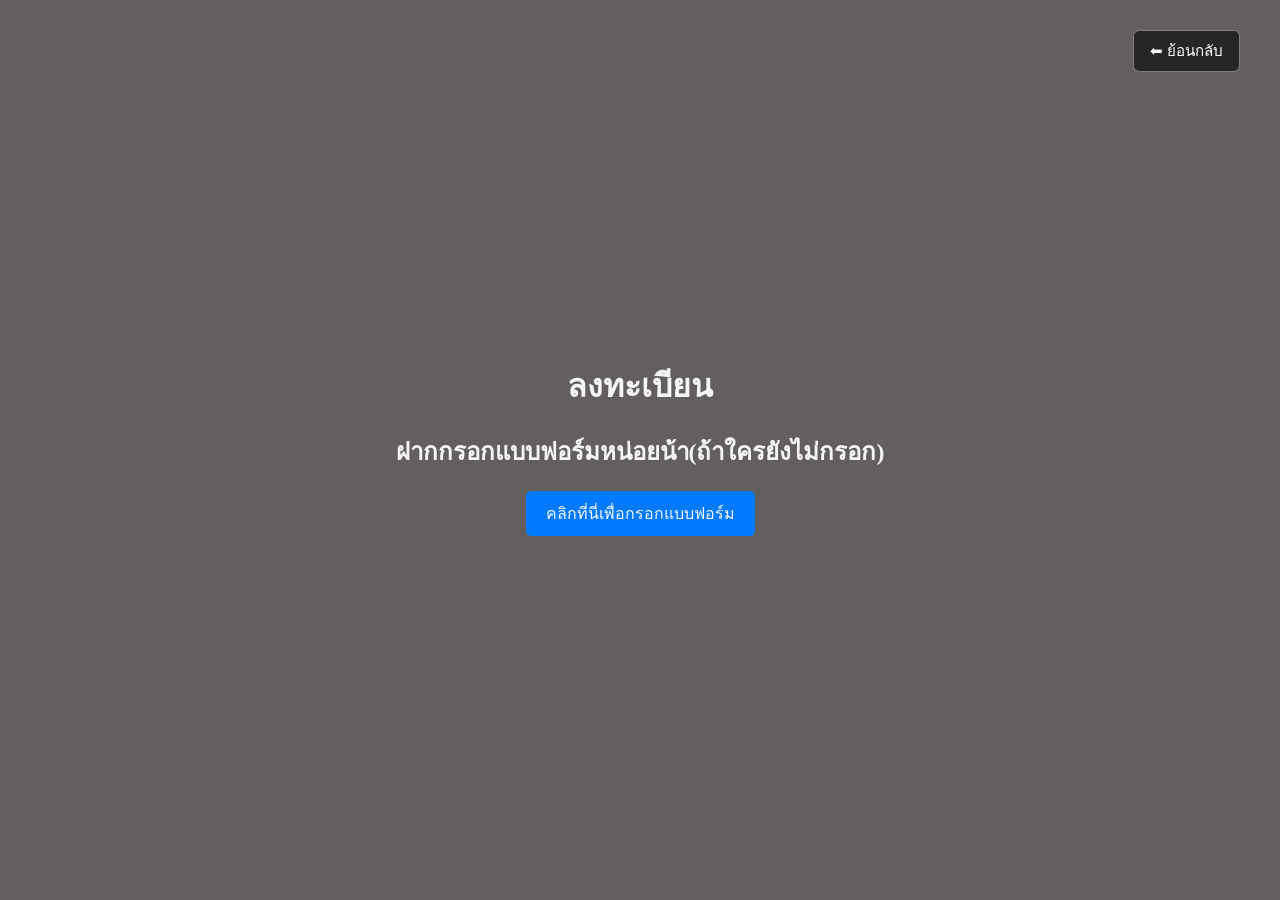
<file: decision.html>
<!DOCTYPE html>
<html lang="en">
<head>
    <meta charset="UTF-8">
    <meta name="viewport" content="width=device-width, initial-scale=1.0">
    <title>decision</title>
    <link href="decision-styles.css" rel="stylesheet">
</head>
<body>
    
    <!-- 🚨 เอา div ที่ครอบออกไปเลย ใช้แค่ปุ่มเดี่ยวๆ แบบนี้ครับ -->
    <button class="back-btn" onclick="window.history.back()">⬅ ย้อนกลับ</button>

    <header>
        <h1>ลงทะเบียน</h1>
    </header>

    <main>
        <h2>ฝากกรอกแบบฟอร์มหน่อยน้า(ถ้าใครยังไม่กรอก)</h2>
        <a href="https://docs.google.com/forms/d/e/1FAIpQLSdbXwVeEVoCmu923DgH0ulvbeU1O4BVAhIEieOESWGZxPIYAw/viewform" target="_blank" class="form-link">คลิกที่นี่เพื่อกรอกแบบฟอร์ม</a>
    </main>
</body>
</html>
</file>
<file: decision-styles.css>
body {
    text-align: center;
    margin: 40vh auto;
    background-color: rgb(99, 95, 95);
    color: whitesmoke;
}

.form-link {
    display: inline-block;
    padding: 10px 20px;
    background-color: #007bff;
    color: whitesmoke;
    text-decoration: none;
    border-radius: 5px;
    
}

.form-link:hover {
    background-color: #0056b3;
}

.back-btn{
    display: inline-flex;
    align-items: center;
    gap: 8px;
    position: absolute; /* ลอยอิสระอิงจาก body */
    top: 30px;          /* ห่างจากขอบบน */
    right: 40px;        /* ย้ายมาชิดขวาบน */
    z-index: 1000;      /* ให้อยู่เลเยอร์บนสุด */
    
    font-family: Arial, Helvetica, sans-serif; 
    font-size: 0.95rem;
    color: #ffffff;
    text-decoration: none;
    padding: 8px 16px;
    
    /* 🌟 สไตล์กระจกฝ้า: พื้นดำโปร่งแสง ขอบขาวจางๆ เหมือนหน้า Hint */
    background-color: rgba(0, 0, 0, 0.6); 
    border: 1px solid rgba(255, 255, 255, 0.4); 
    border-radius: 6px; 
    backdrop-filter: blur(4px);
    -webkit-backdrop-filter: blur(4px);
    cursor: pointer;
    transition: all 0.2s ease;
}

.back-btn:hover {
    background-color: rgba(255, 255, 255, 0.15); /* พื้นหลังสว่างขึ้นเป็นสีขาวจางๆ */
    border-color: #ffffff; /* เส้นขอบสว่างชัดเจนขึ้น */
    box-shadow: 0 4px 15px rgba(255, 255, 255, 0.2); /* มีแสงเรืองรอบๆ */
    transform: translateY(-2px); /* ลอยขึ้นนิดๆ ให้ดูมีมิติเวลากด */
}
</file>
